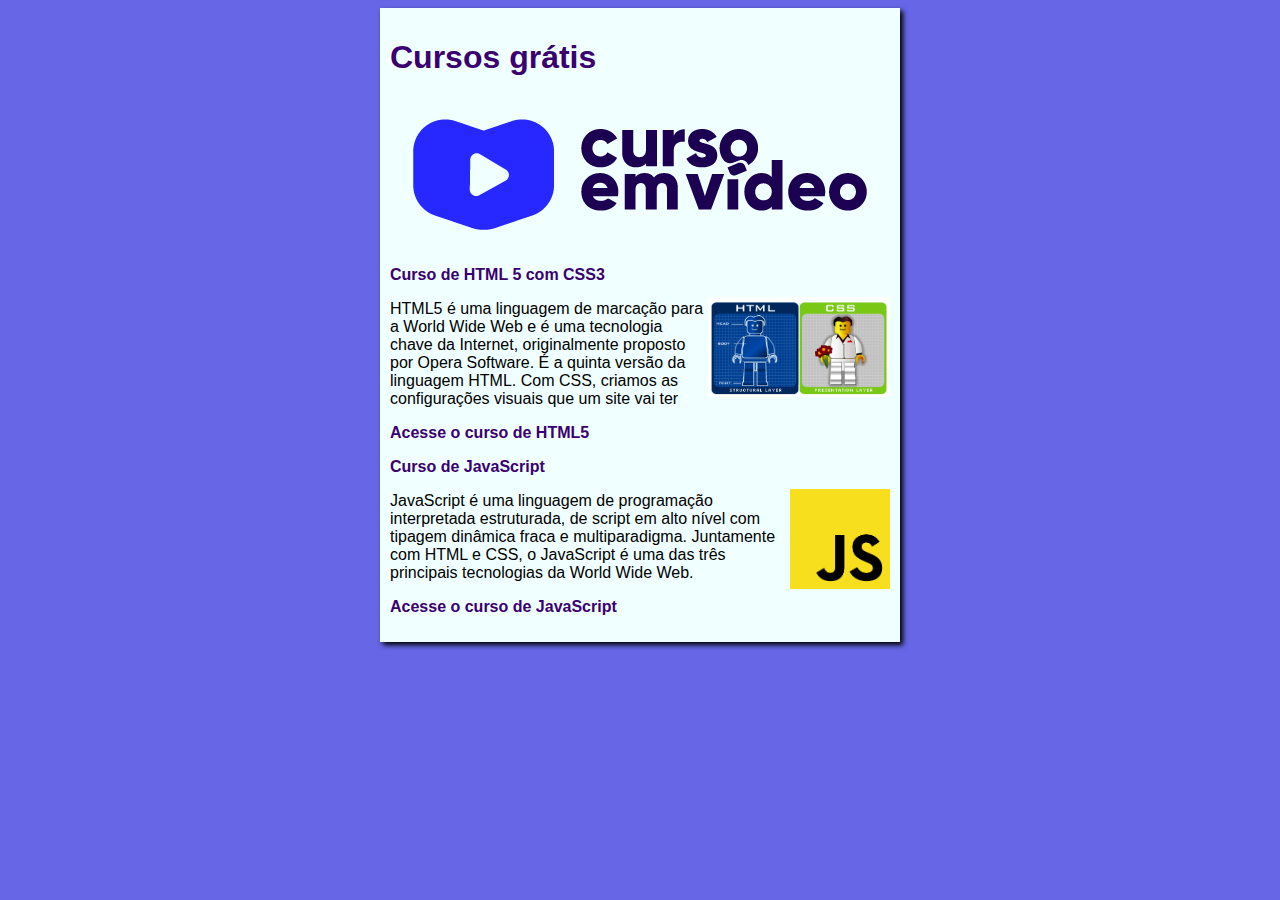
<file: index.html>
<!DOCTYPE html>
<html lang="pt-br">
<head>
    <meta charset="UTF-8">
    <meta name="viewport" content="width=device-width, initial-scale=1.0">
    <title>Curso em Video</title>
    <link rel="stylesheet" href="estilos/style.css">
</head>
<body>
    <main>
        <header>
            <h1>Cursos grátis</h1>
            <img src="Imagens/cursoemvideo-logo.png" alt="Curso em Video">
        </header>
        <article>
            <h2>Curso de HTML 5 com CSS3</h2>
            <img class="lado" src="Imagens/htmlcss.jfif" alt="HTMLCSS">
            <p>HTML5 é uma linguagem de marcação para a World Wide Web e é uma tecnologia chave da Internet, originalmente proposto por Opera Software. É a quinta versão da linguagem HTML.
                Com CSS, criamos as configurações visuais que um site vai ter</p>
            <p> <a href="curso-html.html"> Acesse o curso de HTML5 </a> </p>
        </article>
        <article>
            <h2>Curso de JavaScript</h2>
            <img class="lado" src="Imagens/js.png" alt="JS">
            <p>JavaScript é uma linguagem de programação interpretada estruturada, de script em alto nível com tipagem dinâmica fraca e multiparadigma. 
                Juntamente com HTML e CSS, o JavaScript é uma das três principais tecnologias da World Wide Web.</p>
            <p><a href="curso-js.html">Acesse o curso de JavaScript</a></p>
        </article>
    </main>
</body>
</html>
</file>
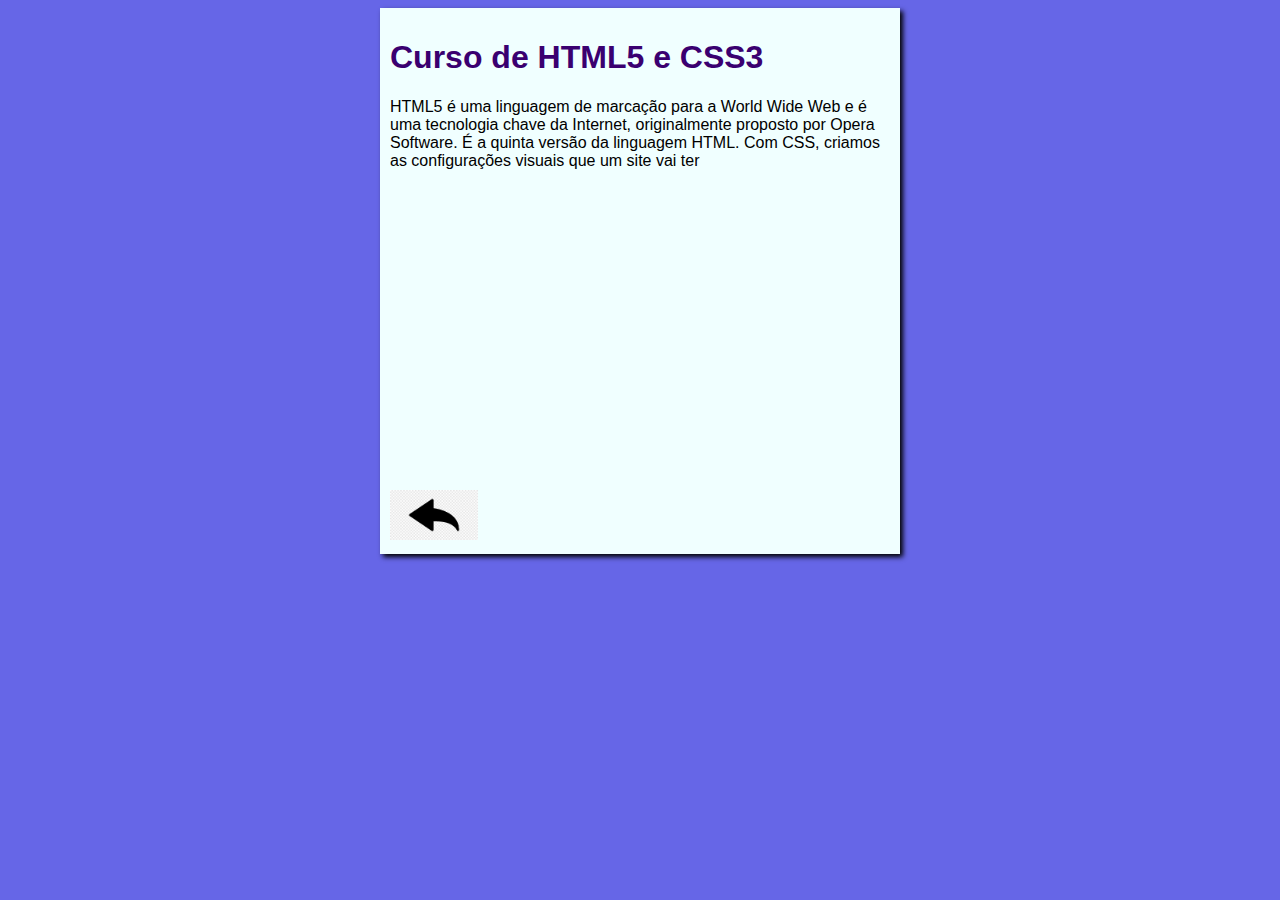
<file: curso-html.html>
<!DOCTYPE html>
<html lang="en">
<head>
    <meta charset="UTF-8">
    <meta name="viewport" content="width=device-width, initial-scale=1.0">
    <title>Curso HTLM</title>
    <link rel="stylesheet" href="estilos/style.css">
</head>
<body>
    <main>
        <header>
            <h1>Curso de HTML5 e CSS3</h1>
        </header>
        <article>
            <p> HTML5 é uma linguagem de marcação para a World Wide Web e é uma tecnologia chave da Internet, originalmente proposto por Opera Software. É a quinta versão da linguagem HTML.
                Com CSS, criamos as configurações visuais que um site vai ter</p>

                <iframe width="500" height="300" src="https://www.youtube.com/embed/Ejkb_YpuHWs?si=yVUSo_M5_xyU96rE" title="YouTube video player" 
                frameborder="0" allow="accelerometer; autoplay; clipboard-write; encrypted-media; gyroscope; picture-in-picture; web-share" allowfullscreen></iframe>

                <a href="index.html"><img src="Imagens/botaovoltar.png" alt="Voltar" class="voltar"></a>
        </article>
    </main>
    
</body>
</html>
</file>
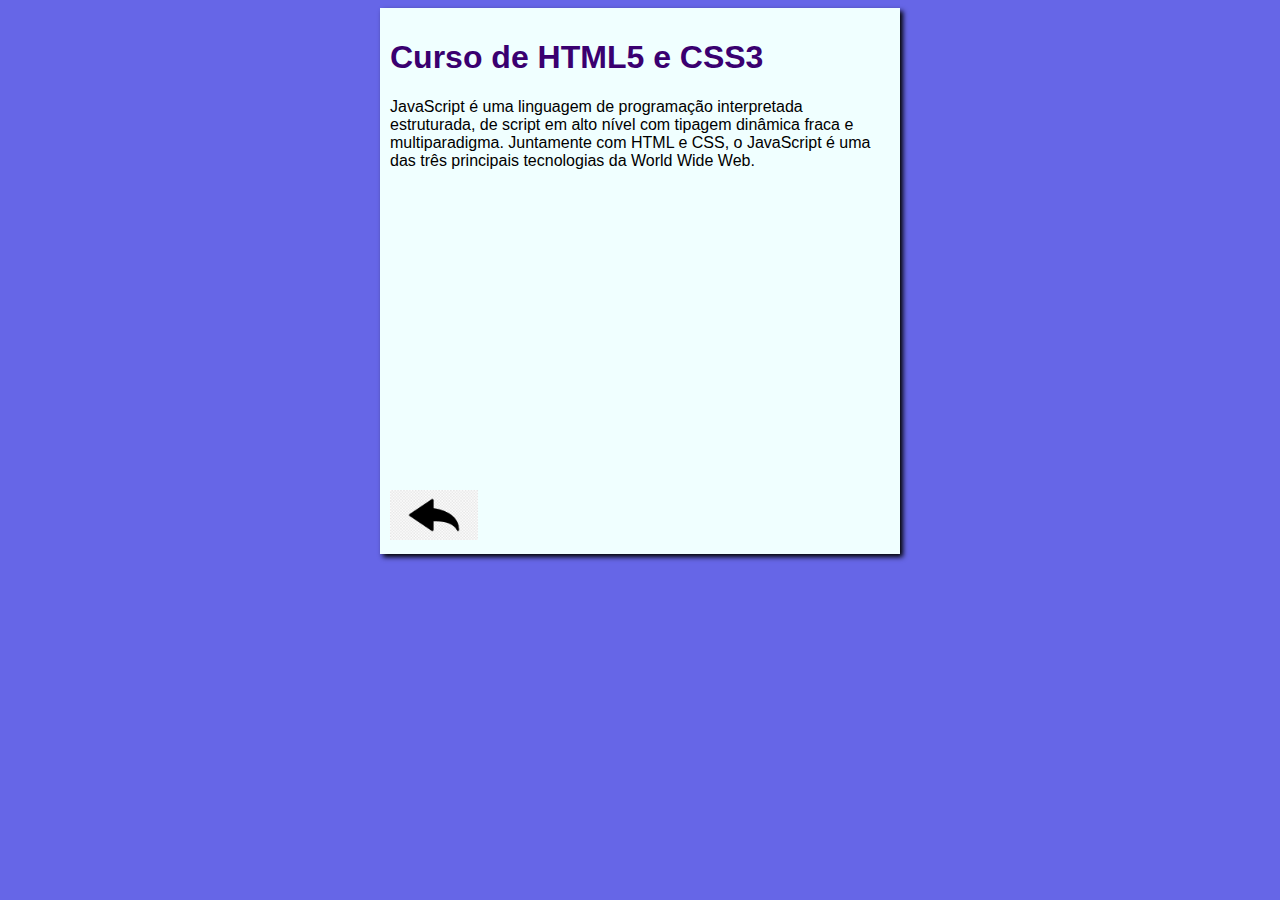
<file: curso-js.html>
<!DOCTYPE html>
<html lang="en">
<head>
    <meta charset="UTF-8">
    <meta name="viewport" content="width=device-width, initial-scale=1.0">
    <title>Curso HTLM</title>
    <link rel="stylesheet" href="estilos/style.css">
</head>
<body>
    <main>
        <header>
            <h1>Curso de HTML5 e CSS3</h1>
        </header>
        <article>
            <p> JavaScript é uma linguagem de programação interpretada estruturada, de script em alto nível com tipagem dinâmica fraca e multiparadigma. 
                Juntamente com HTML e CSS, o JavaScript é uma das três principais tecnologias da World Wide Web.</p>

                <iframe width="500" height="300" src="https://www.youtube.com/embed/BXqUH86F-kA?si=Ye5Hauh2UJkDhTBB" title="YouTube video player" ]
                frameborder="0" allow="accelerometer; autoplay; clipboard-write; encrypted-media; gyroscope; picture-in-picture; web-share" allowfullscreen></iframe>
                <a href="index.html"><img src="Imagens/botaovoltar.png" alt="Voltar" class="voltar"></a>
        </article>
    </main>
    
</body>
</html>
</file>
<file: estilos/style.css>
*{
    font-family: Arial, Helvetica, sans-serif;
    font-size: 16px;
}
body{
    background-color:   rgb(102, 102, 231);
}

main{
    background-color: azure;
    width: 500px;
    margin: auto;
    padding: 10px;
    box-shadow: 3px 3px 5px black;
}

img.lado{
    float: right;
    max-width: 500px;
    max-height: 100px;
}

img.voltar {
    max-width: 50x;
    max-height: 50px;
}

h1{
    font-size: 2em;
    color: rgb(58, 0, 112);
}

h2{
    font-size: 1,5em;
    color: rgb(58, 0, 112);
}

a{
    text-decoration: none;
    font-weight: bold;
    color: rgb(58, 0, 112);
}

a:hover{
    text-decoration: underline;
    color: rgb(26, 26, 255)        
}
</file>
